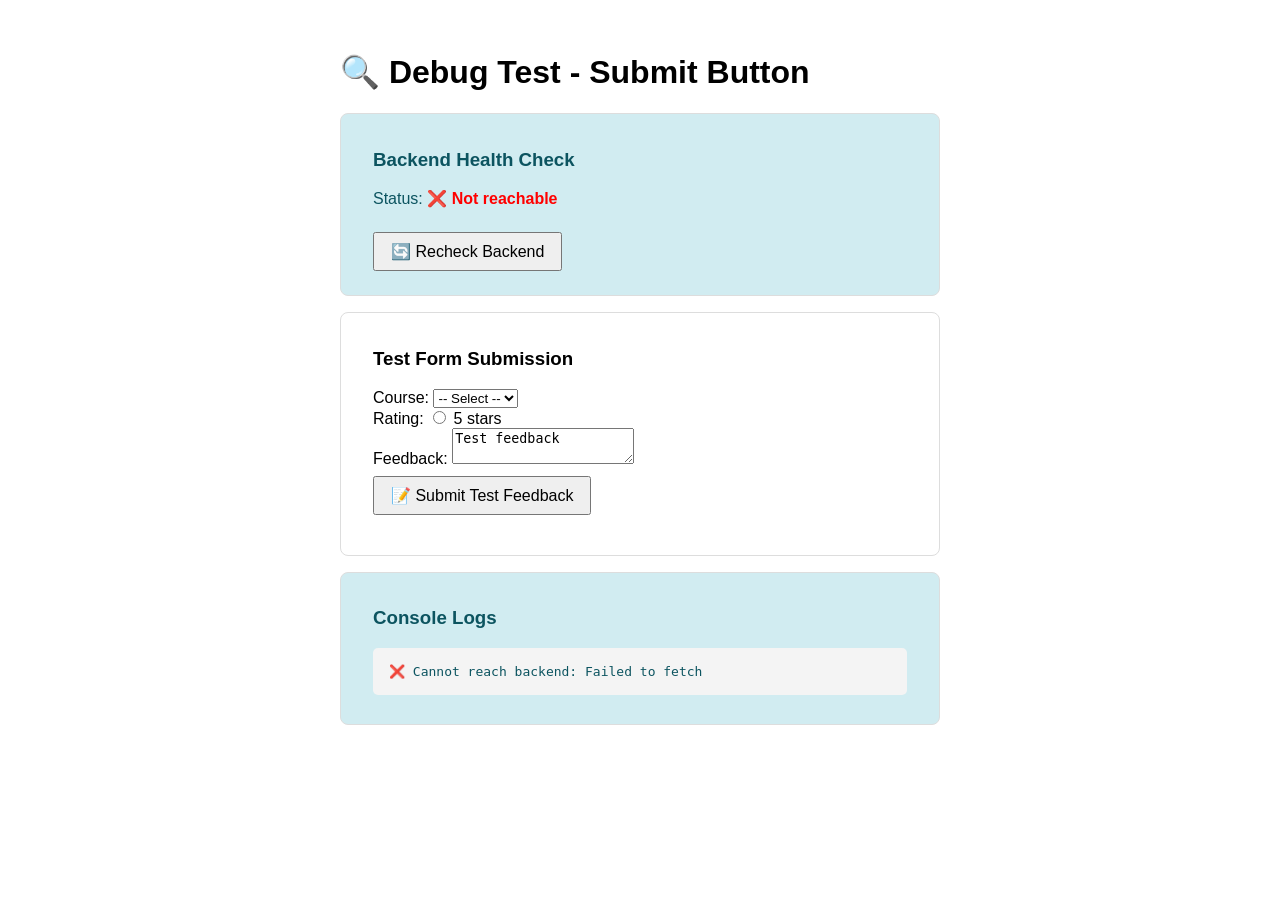
<file: DEBUG_TEST.html>
<!DOCTYPE html>
<html>
<head>
    <title>Debug Test - Submit Button</title>
    <style>
        body { font-family: Arial; padding: 2rem; max-width: 600px; margin: 0 auto; }
        .card { border: 1px solid #ddd; padding: 1rem 2rem; border-radius: 8px; margin: 1rem 0; }
        .success { background: #d4edda; color: #155724; }
        .error { background: #f8d7da; color: #721c24; }
        .info { background: #d1ecf1; color: #0c5460; }
        button { padding: 0.5rem 1rem; margin: 0.5rem 0; font-size: 1rem; }
        button:disabled { opacity: 0.5; cursor: not-allowed; }
        code { background: #f4f4f4; padding: 0.2rem 0.5rem; border-radius: 3px; }
    </style>
</head>
<body>
    <h1>🔍 Debug Test - Submit Button</h1>
    
    <div class="card info">
        <h3>Backend Health Check</h3>
        <p>Status: <strong id="backendStatus">Checking...</strong></p>
        <button onclick="testBackendHealth()">🔄 Recheck Backend</button>
    </div>

    <div class="card">
        <h3>Test Form Submission</h3>
        <form id="testForm">
            <div>
                <label>Course:
                    <select id="course" required>
                        <option value="">-- Select --</option>
                        <option value="CS101">CS101</option>
                    </select>
                </label>
            </div>
            <div>
                <label>Rating:
                    <input type="radio" name="rating" value="5" required> 5 stars
                </label>
            </div>
            <div>
                <label>Feedback:
                    <textarea id="feedback" required>Test feedback</textarea>
                </label>
            </div>
            <button type="submit">📝 Submit Test Feedback</button>
        </form>
        <p id="testResult"></p>
    </div>

    <div class="card info">
        <h3>Console Logs</h3>
        <p style="font-family: monospace; background: #f4f4f4; padding: 1rem; border-radius: 5px; max-height: 200px; overflow-y: auto;" id="logs"></p>
    </div>

    <script>
        // Redirect console to page
        const logs = [];
        const originalLog = console.log;
        const originalError = console.error;
        console.log = function(...args) {
            logs.push('✅ ' + args.join(' '));
            updateLogs();
            originalLog(...args);
        };
        console.error = function(...args) {
            logs.push('❌ ' + args.join(' '));
            updateLogs();
            originalError(...args);
        };

        function updateLogs() {
            const logsDiv = document.getElementById('logs');
            logsDiv.innerHTML = logs.map(l => '<div>' + l + '</div>').join('');
            logsDiv.scrollTop = logsDiv.scrollHeight;
        }

        async function testBackendHealth() {
            const status = document.getElementById('backendStatus');
            try {
                const res = await fetch('http://localhost:5000/health');
                if (res.ok) {
                    const data = await res.json();
                    console.log('Backend is HEALTHY:', data);
                    status.innerHTML = '✅ Connected';
                    status.style.color = 'green';
                } else {
                    console.error('Backend returned', res.status);
                    status.innerHTML = '❌ Error: ' + res.status;
                    status.style.color = 'red';
                }
            } catch (e) {
                console.error('Cannot reach backend:', e.message);
                status.innerHTML = '❌ Not reachable';
                status.style.color = 'red';
            }
        }

        document.getElementById('testForm').addEventListener('submit', async (e) => {
            e.preventDefault();
            const result = document.getElementById('testResult');
            
            try {
                const data = {
                    course: document.getElementById('course').value,
                    rating: parseInt(document.querySelector('input[name="rating"]:checked').value),
                    feedback_text: document.getElementById('feedback').value
                };
                console.log('Submitting:', data);
                
                const res = await fetch('http://localhost:5000/submit-feedback', {
                    method: 'POST',
                    headers: { 'Content-Type': 'application/json' },
                    body: JSON.stringify(data)
                });
                
                const respData = await res.json();
                console.log('Response:', respData);
                
                if (res.ok) {
                    result.innerHTML = '<div class="success">✅ Success! ID: ' + respData.id + '</div>';
                } else {
                    result.innerHTML = '<div class="error">❌ Error: ' + respData.error + '</div>';
                }
            } catch (e) {
                console.error('Submission failed:', e);
                result.innerHTML = '<div class="error">❌ ' + e.message + '</div>';
            }
        });

        // Check backend on load
        window.addEventListener('DOMContentLoaded', () => {
            testBackendHealth();
        });
    </script>
</body>
</html>
</file>
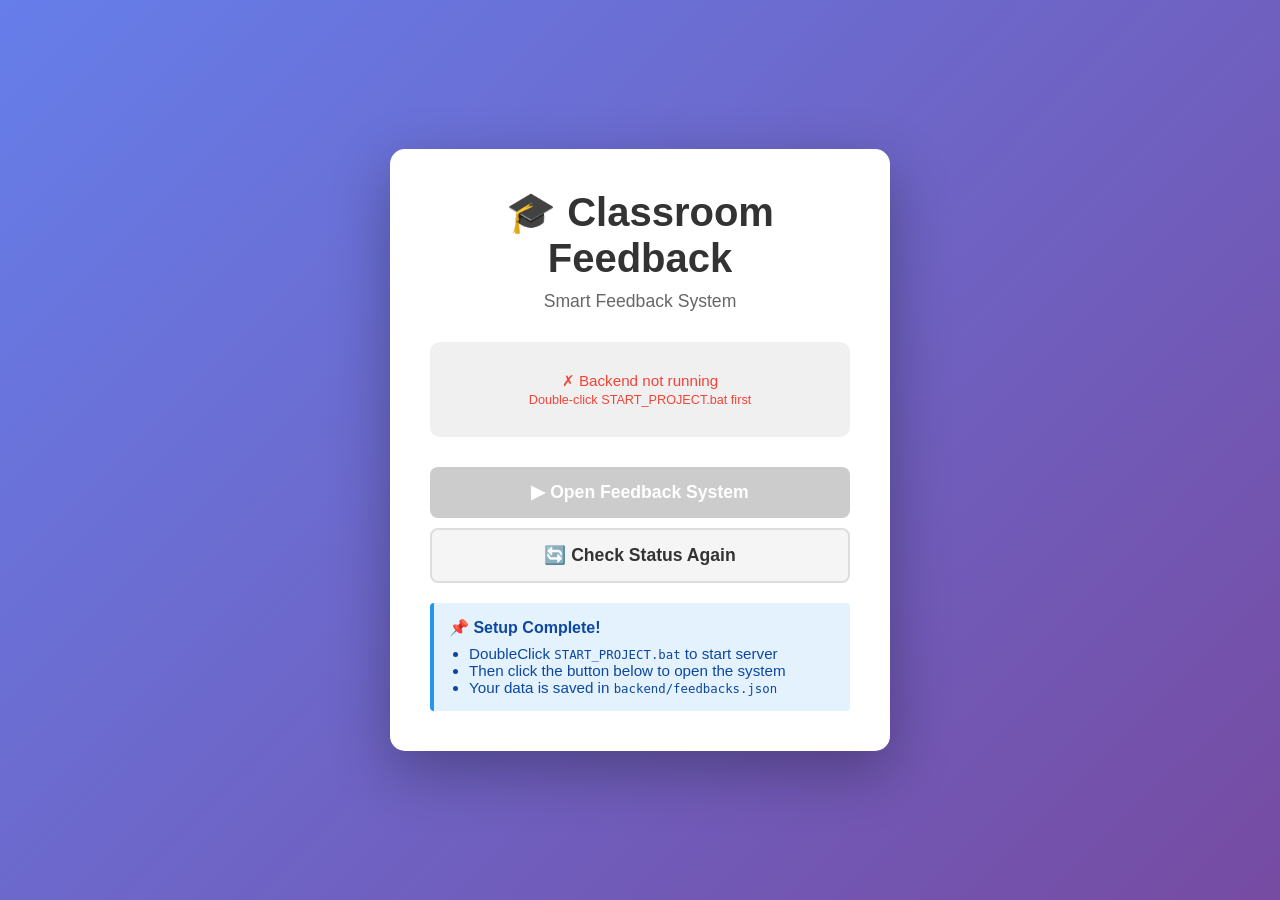
<file: OPEN_FEEDBACK.html>
<!DOCTYPE html>
<html lang="en">
<head>
    <meta charset="UTF-8">
    <meta name="viewport" content="width=device-width, initial-scale=1.0">
    <title>Classroom Feedback - Quick Launch</title>
    <style>
        * {
            margin: 0;
            padding: 0;
            box-sizing: border-box;
        }
        
        body {
            font-family: 'Segoe UI', Tahoma, Geneva, Verdana, sans-serif;
            background: linear-gradient(135deg, #667eea 0%, #764ba2 100%);
            min-height: 100vh;
            display: flex;
            justify-content: center;
            align-items: center;
            padding: 20px;
        }
        
        .container {
            background: white;
            border-radius: 15px;
            box-shadow: 0 20px 60px rgba(0, 0, 0, 0.3);
            padding: 40px;
            text-align: center;
            max-width: 500px;
        }
        
        h1 {
            color: #333;
            margin-bottom: 10px;
            font-size: 2.5em;
        }
        
        .subtitle {
            color: #666;
            margin-bottom: 30px;
            font-size: 1.1em;
        }
        
        .status {
            background: #f0f0f0;
            padding: 20px;
            border-radius: 10px;
            margin-bottom: 30px;
            color: #555;
        }
        
        .status-item {
            margin: 10px 0;
            font-size: 0.95em;
        }
        
        .status-item.checking {
            color: #ff9800;
        }
        
        .status-item.ok {
            color: #4caf50;
        }
        
        .status-item.error {
            color: #f44336;
        }
        
        .buttons {
            display: flex;
            gap: 10px;
            flex-direction: column;
        }
        
        button {
            padding: 15px 30px;
            font-size: 1.1em;
            border: none;
            border-radius: 8px;
            cursor: pointer;
            transition: all 0.3s ease;
            font-weight: 600;
        }
        
        .btn-primary {
            background: #667eea;
            color: white;
        }
        
        .btn-primary:hover {
            background: #5568d3;
            transform: translateY(-2px);
            box-shadow: 0 5px 15px rgba(102, 126, 234, 0.4);
        }
        
        .btn-primary:disabled {
            background: #ccc;
            cursor: not-allowed;
            transform: none;
        }
        
        .btn-secondary {
            background: #f5f5f5;
            color: #333;
            border: 2px solid #ddd;
        }
        
        .btn-secondary:hover {
            background: #efefef;
            border-color: #999;
        }
        
        .info {
            background: #e3f2fd;
            border-left: 4px solid #2196f3;
            padding: 15px;
            margin-top: 20px;
            text-align: left;
            border-radius: 4px;
            color: #0d47a1;
        }
        
        .info strong {
            display: block;
            margin-bottom: 8px;
        }
        
        .info ul {
            margin-left: 20px;
            font-size: 0.95em;
        }
    </style>
</head>
<body>
    <div class="container">
        <h1>🎓 Classroom Feedback</h1>
        <p class="subtitle">Smart Feedback System</p>
        
        <div class="status">
            <div class="status-item checking" id="status">Checking server status...</div>
        </div>
        
        <div class="buttons">
            <button class="btn-primary" id="openBtn" onclick="openFrontend()" disabled>
                ▶ Open Feedback System
            </button>
            <button class="btn-secondary" onclick="checkStatus()">
                🔄 Check Status Again
            </button>
        </div>
        
        <div class="info">
            <strong>📌 Setup Complete!</strong>
            <ul>
                <li>DoubleClick <code>START_PROJECT.bat</code> to start server</li>
                <li>Then click the button below to open the system</li>
                <li>Your data is saved in <code>backend/feedbacks.json</code></li>
            </ul>
        </div>
    </div>
    
    <script>
        let backendRunning = false;
        
        function checkStatus() {
            document.getElementById('status').innerText = 'Checking server...';
            document.getElementById('status').className = 'status-item checking';
            document.getElementById('openBtn').disabled = true;
            
            fetch('http://localhost:5000/health', {mode:'cors'})
                .then(res => {
                    if (res.ok) {
                        document.getElementById('status').innerText = '✓ Server is running at http://localhost:5000';
                        document.getElementById('status').className = 'status-item ok';
                        document.getElementById('openBtn').disabled = false;
                        backendRunning = true;
                        // redirect automatically after short delay
                        setTimeout(() => {
                            window.location.href = 'frontend/index.html';
                        }, 300);
                    } else {
                        throw new Error('Server responded with error');
                    }
                })
                .catch(err => {
                    document.getElementById('status').innerHTML = 
                        '✗ Backend not running<br><small>Double-click START_PROJECT.bat first</small>';
                    document.getElementById('status').className = 'status-item error';
                    document.getElementById('openBtn').disabled = true;
                    backendRunning = false;
                    // retry automatically
                    setTimeout(checkStatus, 1000);
                });
        }
        
        function openFrontend() {
            if (!backendRunning) {
                alert('Server not running. Please double-click START_PROJECT.bat first.');
                return;
            }
            
            // Simple relative path - works with both file:// and http://
            window.location.href = 'frontend/index.html';
        }
        
        // Check status on load
        window.addEventListener('load', () => {
            setTimeout(checkStatus, 500);
        });
    </script>
</body>
</html>
</file>
